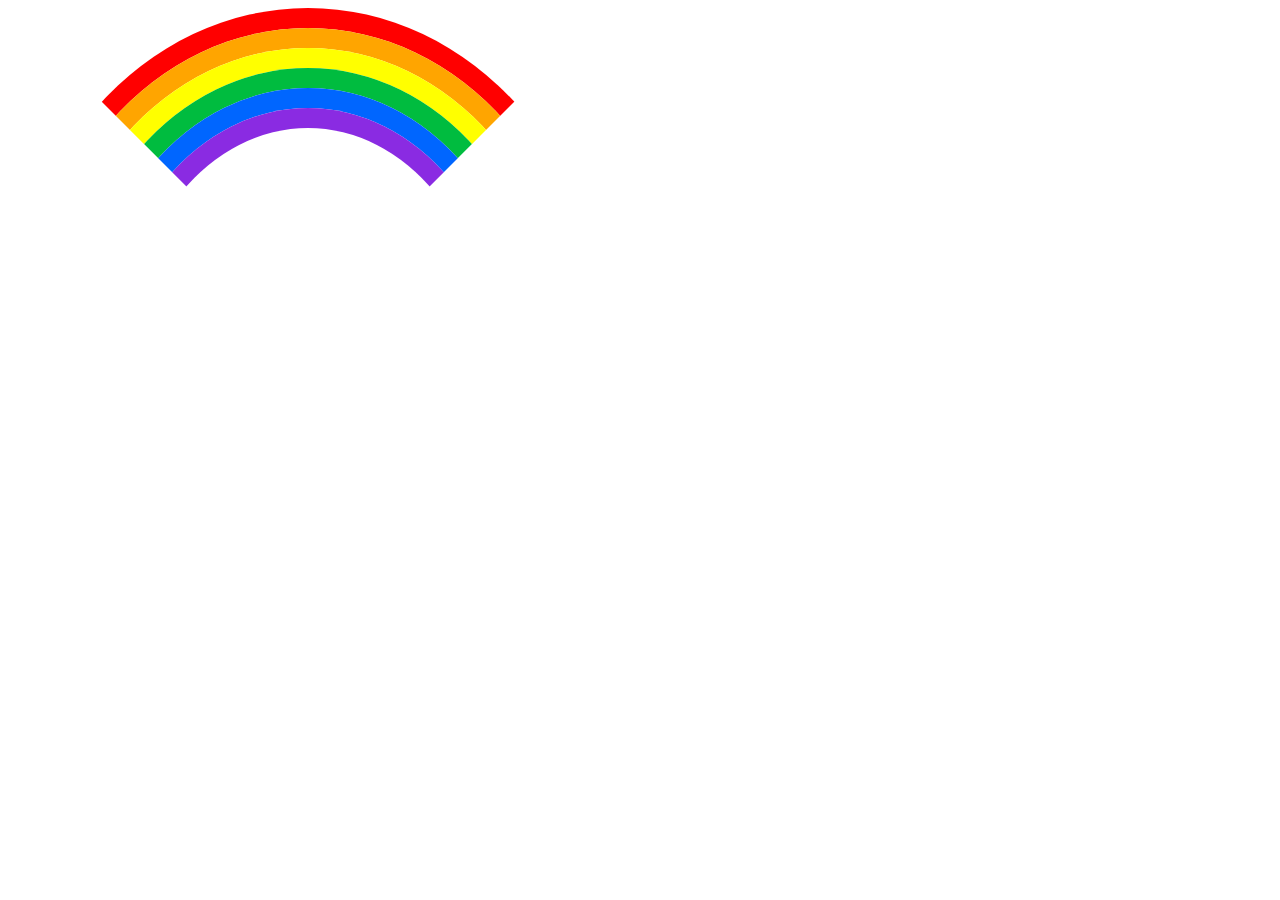
<file: css-rainbow/index.html>
<!DOCTYPE html>
<html>

  <head><!-- where all the meta data will go, like and files we need to include -->
    <link href="./main.css" rel="stylesheet" type="text/css">
    <title>My Little Rainbow</title><!-- the title is what appears on your tab -->
  </head>

  <body><!-- the body element is where everything we will see on the page will go -->

    <!-- our soon to be beautiful rainbow! -->
    <div id="red">
      <div id="orange">
        <div id="yellow">
          <div id="green">
            <div id="blue">
              <div id="indigo">
                <div class="violet"></div>
              </div>
            </div>
          </div>
        </div>
      </div>
    </div>

  </body>

</html>
</file>
<file: css-rainbow/main.css>
div {
  border: 20px solid #f000; /* this is short hand for setting
                            the border's width, its type, and color */
  display: inline-block; /* a way of positioning elements */
  min-width: 20em; /* the two min styles make the shape */
  min-height: 25em; /* of the divs oblong*/
  border-radius: 50%; /* this makes the normally square div round */
  border-left-color: transparent; /* these remove the color from the left side */
  border-right-color: transparent; /* the right side */
  border-bottom-color: transparent; /* and the bottom of the circle */
}
#red {
  border-top-color: #f00;
}

#orange {
  border-top-color: #ffa500;
}

#yellow {
  border-top-color: #ff0;
}

#green {
  border-top-color: #00bc3f;
}

#blue {
  border-top-color: #06f;
}

#indigo {
border-top-color: #8a2be2;
}

#violet {
  border-top-color: #d300c9;
}
</file>
